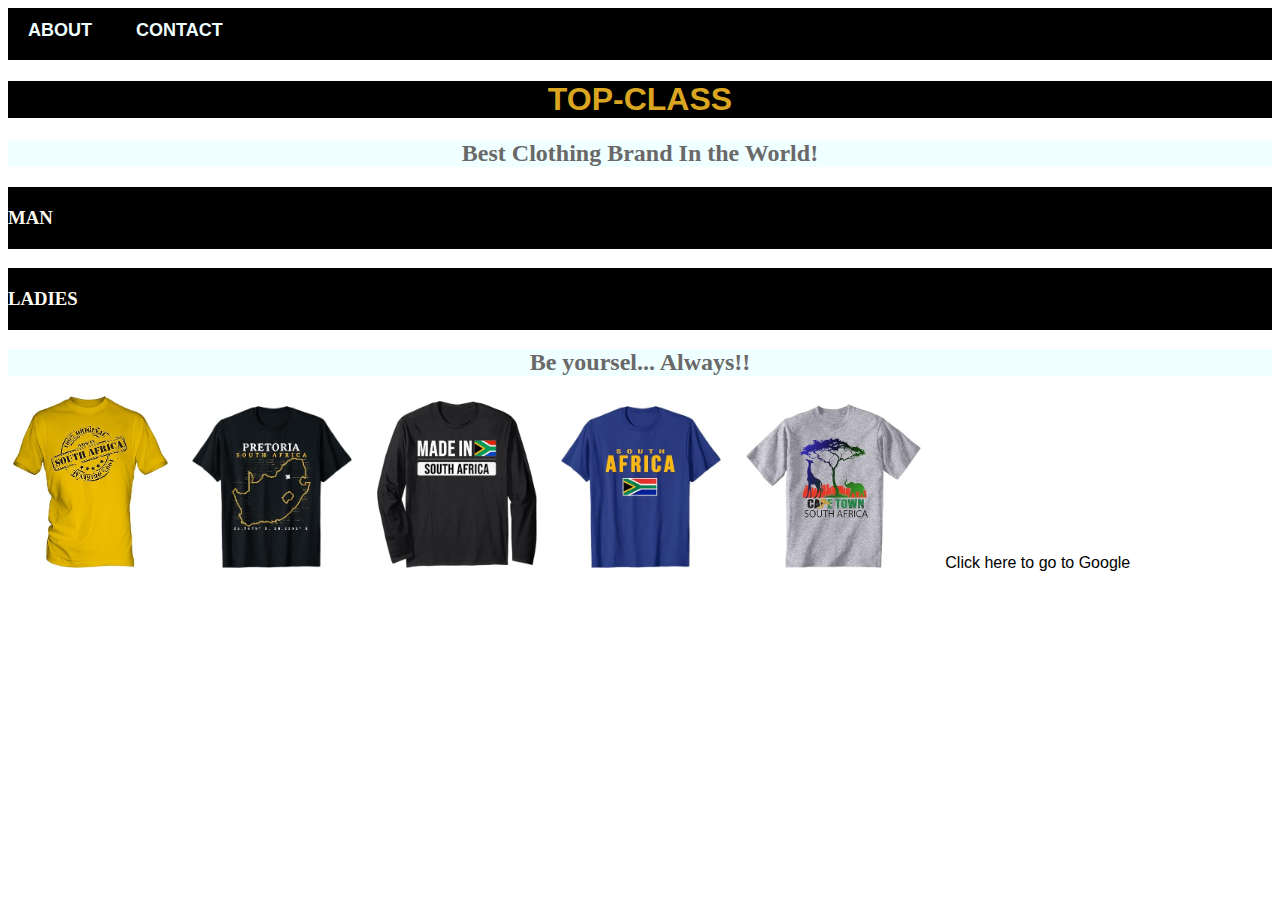
<file: index.html>
<!DOCTYPE html>
<html>
      <head>
         <link rel="stylesheet" href="style.css">     
      </head>
    <body>
        <div id="manue">
              <a href="about.html">ABOUT</a>
              <a href="contact.html">CONTACT</a>
            </div>
            <h1>TOP-CLASS</h1>
            <h2>Best Clothing Brand In the World!</h2>
            <h3>MAN</h3>
            <h3>LADIES</h3>
        <h2>Be yoursel... Always!!</h2>
            <a href="stic-yelo.html"><img src="images/stic-yelo.jpg"width=155/><a/>  
            <a href="blox.html"><img src="images/blox.jfif"width=160/><a/>
            <a href="blac-made.html"><img src="images/blac-madeSA.jfif"width=160/><a/>
            <a href="blux.html"><img src="images/blux.jfif"width=160/><a/>
            <a href="grey-made.html"><img src="images/gray-madeSA.jpg"width=175/><a/>
            <a href="http://www.google.com">Click here to go to Google</a>
          
      </body>
</html>
</file>
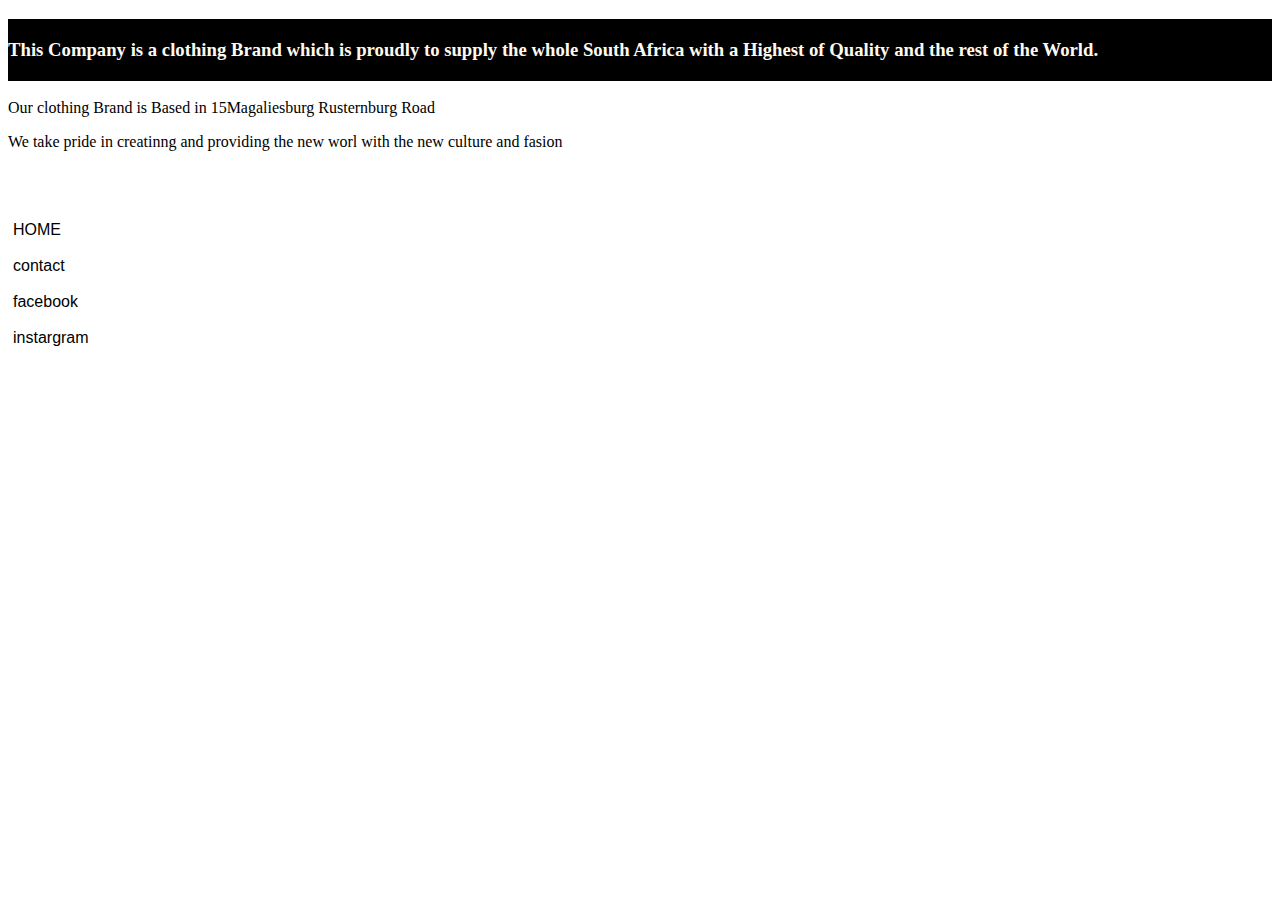
<file: about.html>
<!DOCTYPE html>
<html>
      <head>
         <link rel="stylesheet" href="style.css">   
      </head>
    <body>
         
          <h3>This Company is a clothing Brand which is proudly to supply the whole South Africa with a Highest of Quality and the rest of the World.</h3>
          <p>Our clothing Brand is Based in 15Magaliesburg Rusternburg Road</p>
          <p>We take pride in creatinng and providing the new worl with the new culture and fasion</p>
        <br/><br/><br/>
        <a href="index.html">HOME</a><br/><br/><a href="contact.html">contact<a/><br/>
        <a href="contact.html"></a><br/>
        <a href="##">facebook</a><br/><br/><a href="instagram">instargram</a>
      </body>
</html>
</file>
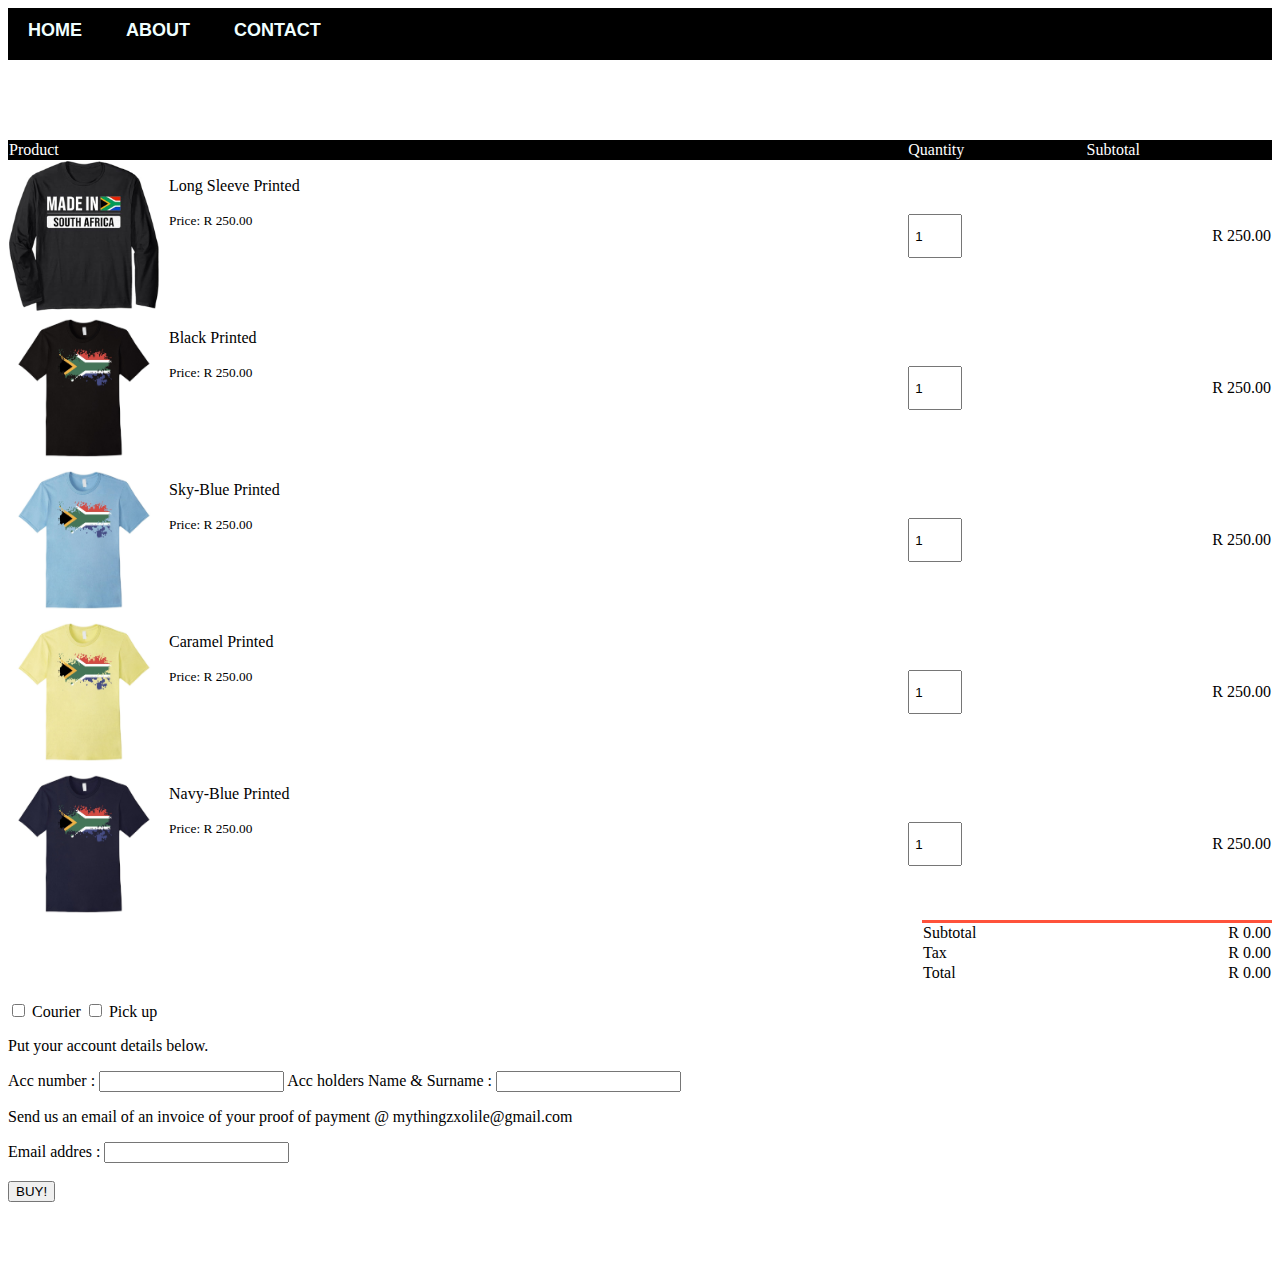
<file: blac-made.html>
<!DOCTYPE html>
<html>
      <head>
            <link rel="stylesheet" href="style.css">    
      </head>

      <body>
          <div id="manue">
              <a href="index.html">HOME</a>
              <a href="about.html">ABOUT</a>
              <a href="contact.html">CONTACT</a>
            </div>
          <div class="small-container cart-page">
              <table>
                  <tr>
                  <th>Product</th>
                  <th>Quantity</th>
                  <th>Subtotal</th>
                </tr>
                <tr>
                  <td>
                    <div class="cart-info">
                    <img src="images/blac-madeSA.jfif"width=200>
                    <div>
                    <p>Long Sleeve Printed</p>
                    <small>Price: R 250.00</small><br/><br/>
                    </div>
                    </div></td>
                  <td><input type="number" value="1"</td>
                  <td>R 250.00 </td>
                <tr>
                  <td>
                    <div class="cart-info">
                    <img src="images/black-map.jpg"width=200>
                    <div>
                    <p>Black Printed</p>
                    <small>Price: R 250.00</small><br/><br/>
                    </div>
                    </div></td>
                  <td><input type="number" value="1"</td>
                  <td>R 250.00 </td>
                <tr>
                  <td>
                    <div class="cart-info">
                    <img src="images/sky.lyt.jpg"width=200>
                    <div>
                    <p>Sky-Blue Printed</p>
                    <small>Price: R 250.00</small><br/><br/>
                    </div>
                    </div></td>
                  <td><input type="number" value="1"</td>
                  <td>R 250.00 </td>
                <tr>
                  <td>
                    <div class="cart-info">
                    <img src="images/calamaga.jpg"width=200>
                    <div>
                    <p>Caramel Printed </p>
                    <small>Price: R 250.00</small><br/><br/>
                    </div>
                    </div></td>
                  <td><input type="number" value="1"</td>
                  <td>R 250.00 </td>
                <tr>
                  <td>
                    <div class="cart-info">
                    <img src="images/dark.jpg"width=200>
                    <div>
                    <p>Navy-Blue Printed</p>
                    <small>Price: R 250.00</small><br/><br/>
                    </div>
                    </div></td>
                  <td><input type="number" value="1"</td>
                  <td>R 250.00 </td>
                <tr>
            </table>
             <div class="total-price">
                    <table>
                    <tr>
                        <td>Subtotal</td>
                        <td>R 0.00</td>
                    </tr>  
                    <tr>
                        <td>Tax</td>
                        <td>R 0.00</td>
                    </tr>
                        <tr>
                        <td>Total</td>
                        <td>R 0.00</td>
                    </tr>   
                    </table>
               </div>        
            <br/>
            <form>
            <input type="checkbox" name="courier" id="other"/>
            <label for="courier">Courier</label>
            <input type="checkbox" name="courier" id="pick up"/>
            <label for="pick up">Pick up</label>
            <br/>
            <p>Put your account details below.</p>
            <label for="Account">Acc number : </lable><input type="text" id="account number"/>
            <label for="account">Acc holders Name & Surname : </label><input type="text" id="name"/>
            <br/>
            <P>Send us an email of an invoice of your proof of payment @ mythingzxolile@gmail.com</P>
            <label for="Email Address">Email addres : </lable><input type="text" id="email address"/>
            <br/><br/>
            <input type="submit" value="BUY!"/>
        </form>          
      </body>
</html>
</file>
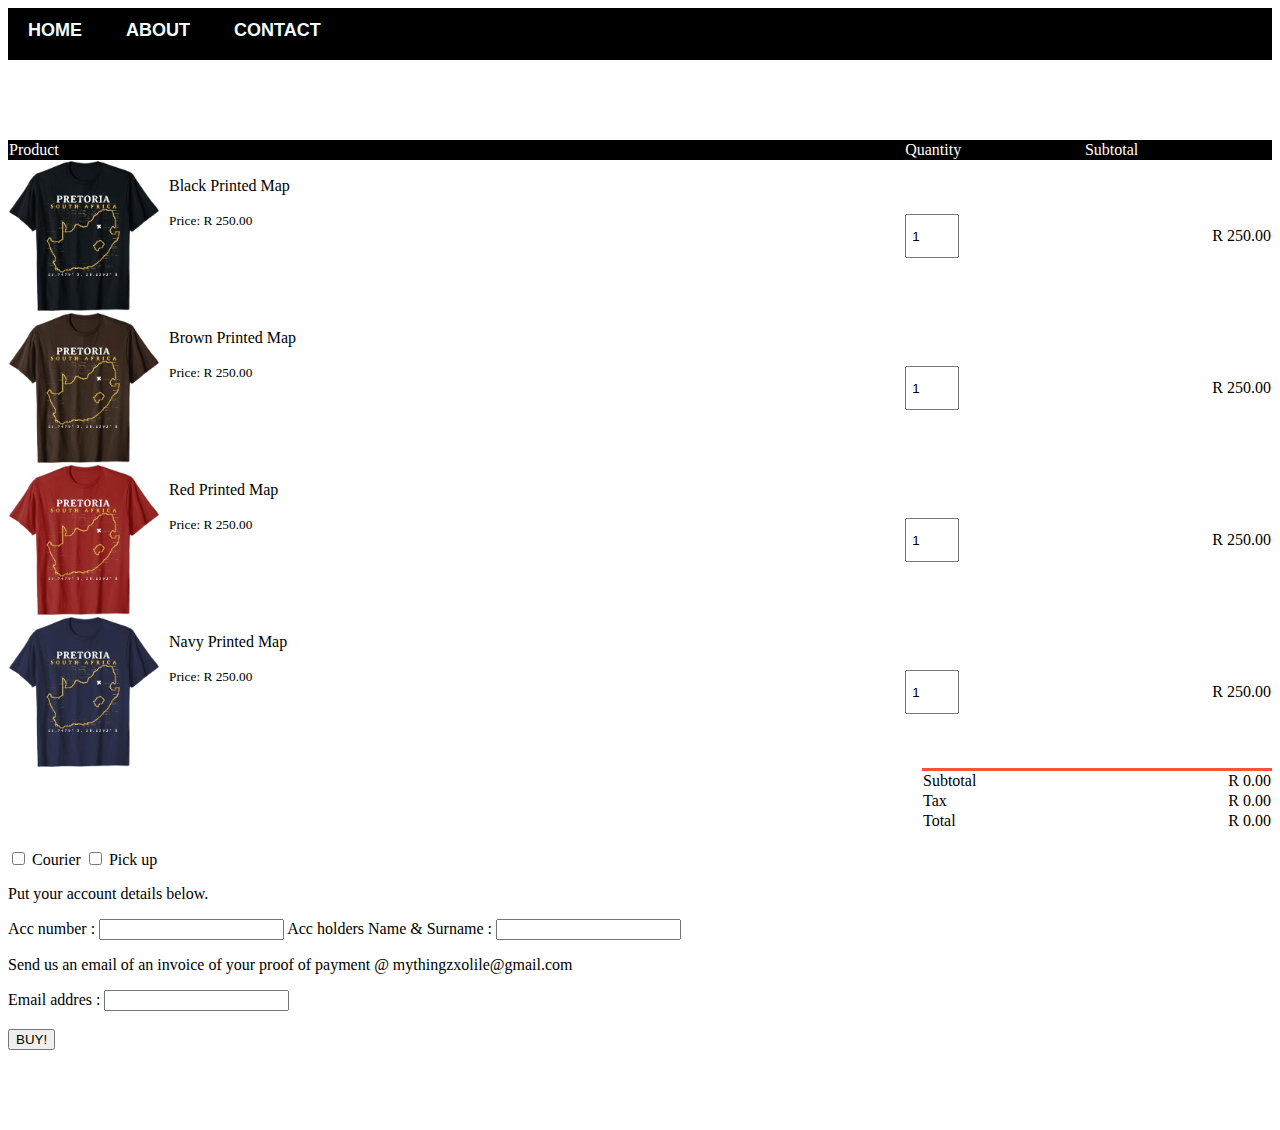
<file: blox.html>
<!DOCTYPE html>
<html>
      <head>
          <link rel="stylesheet" href="style.css">    
      </head>

      <body>
          <div id="manue">
              <a href="index.html">HOME</a>
              <a href="about.html">ABOUT</a>
              <a href="contact.html">CONTACT</a>
            </div>
          <div class="small-container cart-page">
              <table>
                  <tr>
                  <th>Product</th>
                  <th>Quantity</th>
                  <th>Subtotal</th>
                </tr>
                <tr>
                  <td>
                    <div class="cart-info">
                    <img src="images/blox.jfif"width=200>
                    <div>
                    <p>Black Printed Map</p>
                    <small>Price: R 250.00</small><br/><br/>
                    </div>
                    </div></td>
                  <td><input type="number" value="1"</td>
                  <td>R 250.00 </td>
                <tr><tr>
                  <td>
                    <div class="cart-info">
                    <img src="images/bronex.jfif"width=200>
                    <div>
                    <p>Brown Printed Map</p>
                    <small>Price: R 250.00</small><br/><br/>
                    </div>
                    </div></td>
                  <td><input type="number" value="1"</td>
                  <td>R 250.00 </td>
                <tr><tr>
                  <td>
                    <div class="cart-info">
                    <img src="images/redex.jfif"width=200>
                    <div>
                    <p>Red Printed Map</p>
                    <small>Price: R 250.00</small><br/><br/>
                    </div>
                    </div></td>
                  <td><input type="number" value="1"</td>
                  <td>R 250.00 </td>
                <tr><tr>
                  <td>
                    <div class="cart-info">
                    <img src="images/navex.jfif"width=200>
                    <div>
                    <p>Navy Printed Map</p>
                    <small>Price: R 250.00</small><br/><br/>
                    </div>
                    </div></td>
                  <td><input type="number" value="1"</td>
                  <td>R 250.00 </td>
                <tr>
            </table>
                <div class="total-price">
                    <table>
                    <tr>
                        <td>Subtotal</td>
                        <td>R 0.00</td>
                    </tr>  
                    <tr>
                        <td>Tax</td>
                        <td>R 0.00</td>
                    </tr> 
                    <tr>
                        <td>Total</td>
                        <td>R 0.00</td>
                    </tr>   
                    </table>
               </div>   
          <br/>
        <form>
            <input type="checkbox" name="courier" id="other"/>
            <label for="courier">Courier</label>
            <input type="checkbox" name="courier" id="pick up"/>
            <label for="pick up">Pick up</label>
            <br/>
            <p>Put your account details below.</p>
            <label for="Account">Acc number : </lable><input type="text" id="account number"/>
            <label for="account">Acc holders Name & Surname : </label><input type="text" id="name"/>
            <br/>
            <P>Send us an email of an invoice of your proof of payment @ mythingzxolile@gmail.com</P>
            <label for="Email Address">Email addres : </lable><input type="text" id="email address"/>
            <br/><br/>
            <input type="submit" value="BUY!"/>
        </form>          
      </body>
</html>
</file>
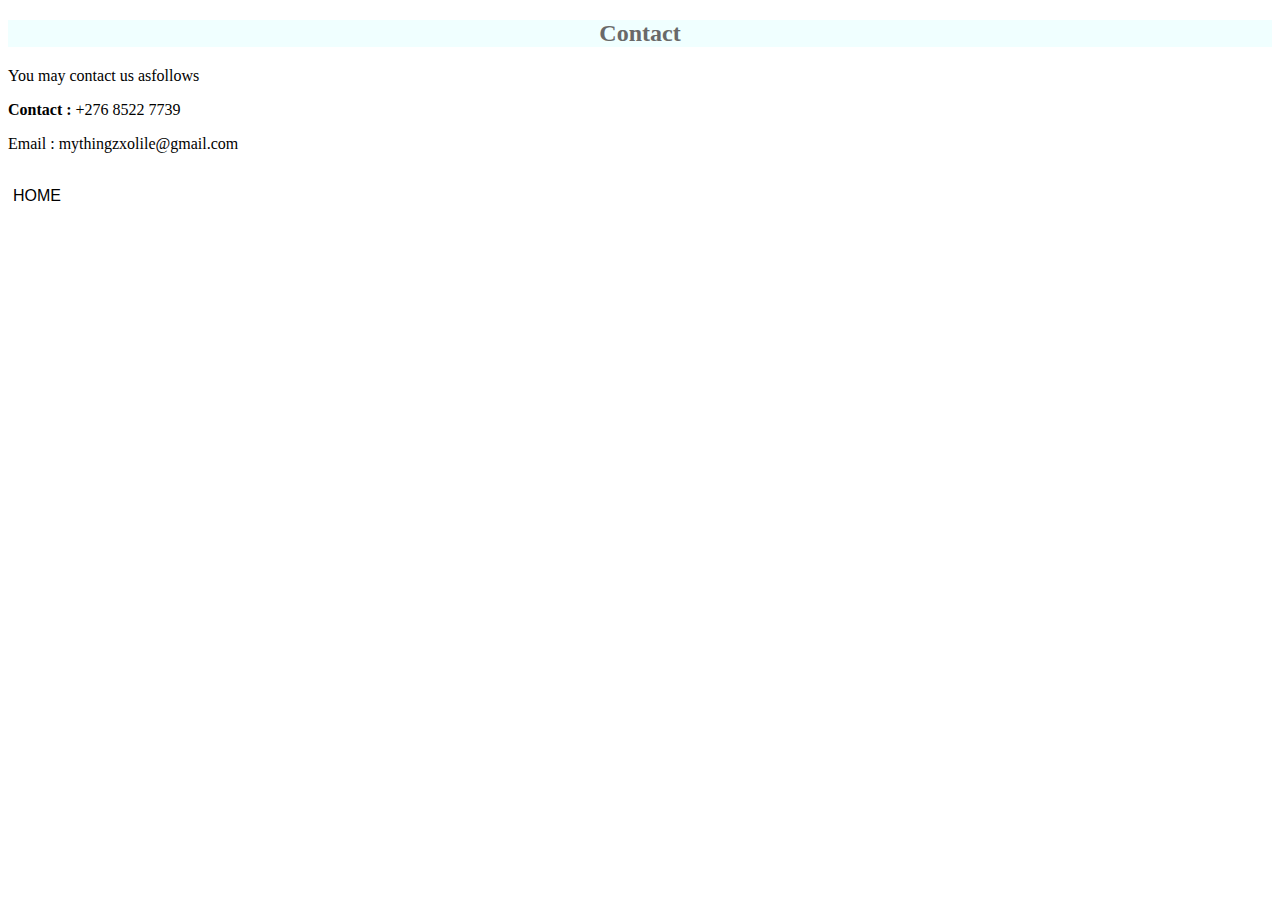
<file: contact.html>
<!DOCTYPE html>
<html>
      <head>
         <link rel="stylesheet" href="style.css">     
        </head>
      <body>
          
        <h2>Contact</h2>
        <p>You may contact us asfollows </p>
        <b><p>Contact :</b> +276 8522 7739 </p>
    <p>Email :</b> mythingzxolile@gmail.com</p>
        <br/>
        <a href="index.html">HOME</a>
        <br/> 
      </body>
</html>

<!DOCTYPE html>
</html>
</file>
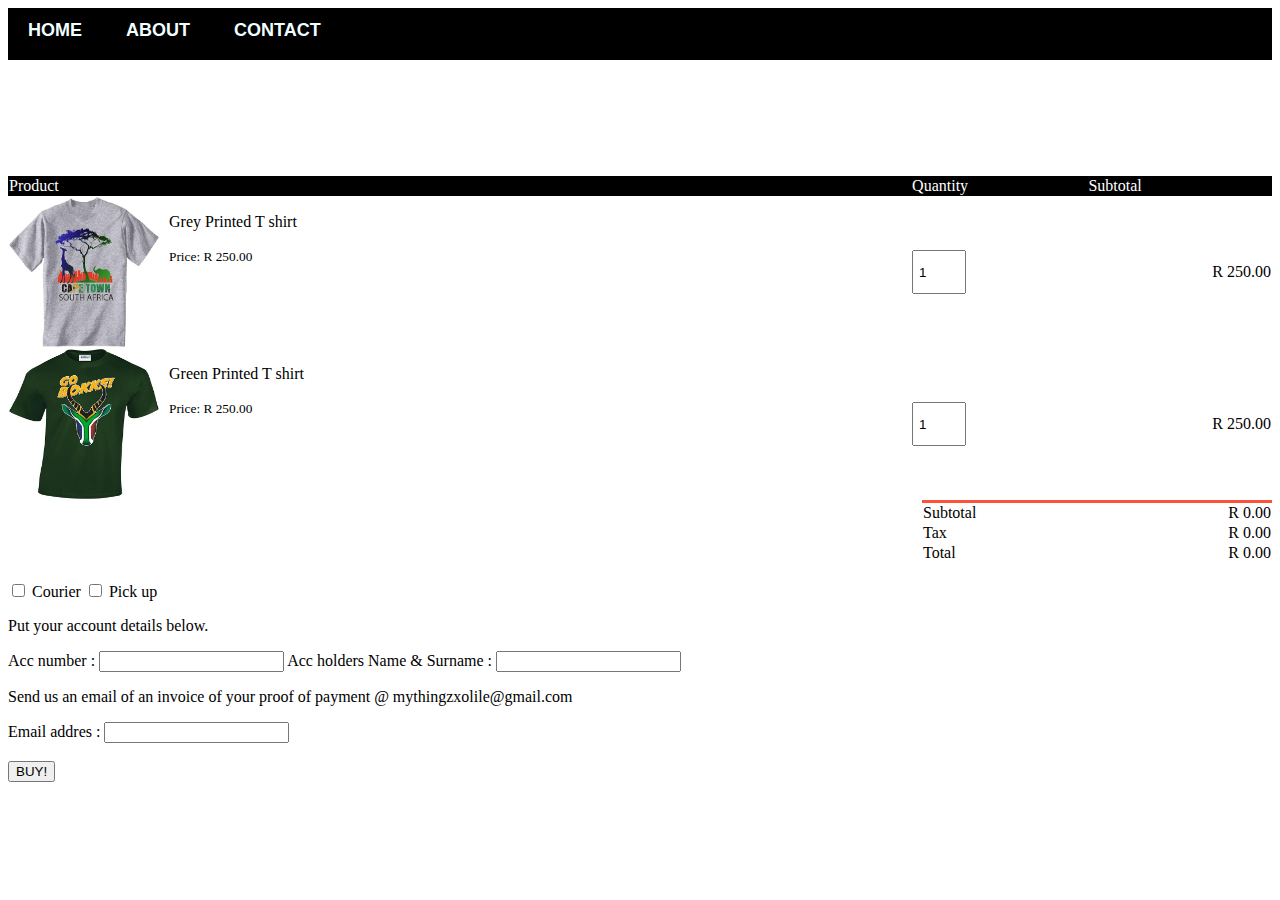
<file: grey-made.html>
<!DOCTYPE html>
<html>
      <head>
          <link rel="stylesheet" href="style.css">   
      </head>

      <body>
          <div id="manue">
              <a href="index.html">HOME</a>
              <a href="about.html">ABOUT</a>
              <a href="contact.html">CONTACT</a>
            </div>
        <br/>
        <div class="small-container cart-page">
              <table>
                  <tr>
                  <th>Product</th>
                  <th>Quantity</th>
                  <th>Subtotal</th>
                </tr>
                <tr>
                  <td>
                    <div class="cart-info">
                    <img src="images/gray-madeSA.jpg"width=200>
                    <div>
                    <p>Grey Printed T shirt</p>
                    <small>Price: R 250.00</small><br/><br/>
                    </div>
                    </div></td>
                  <td><input type="number" value="1"</td>
                  <td>R 250.00 </td>
                </tr>
                <tr>
                  <td>
                    <div class="cart-info">
                    <img src="images/greenBok.jpg"width=180>
                    <div>
                    <p>Green Printed T shirt</p>
                    <small>Price: R 250.00</small><br/><br/>
                    </div>
                    </div></td>
                  <td><input type="number" value="1"</td>
                  <td>R 250.00 </td>
                </tr>
                <br/>
            </table>
             <div class="total-price">
                    <table>
                    <tr>
                        <td>Subtotal</td>
                        <td>R 0.00</td>
                    </tr>  
                        <tr>
                        <td>Tax</td>
                        <td>R 0.00</td>
                    </tr> 
                        <tr>
                        <td>Total</td>
                        <td>R 0.00</td>
                    </tr>   
                    </table>
               </div>
            <br/>
        <form>
            <input type="checkbox" name="courier" id="other"/>
            <label for="courier">Courier</label>
            <input type="checkbox" name="courier" id="pick up"/>
            <label for="pick up">Pick up</label>
            <br/>
            <p>Put your account details below.</p>
            <label for="Account">Acc number : </lable><input type="text" id="account number"/>
            <label for="account">Acc holders Name & Surname : </label><input type="text" id="name"/>
            <br/>
            <P>Send us an email of an invoice of your proof of payment @ mythingzxolile@gmail.com</P>
            <label for="Email Address">Email addres : </lable><input type="text" id="email address"/>
            <br/><br/>
            <input type="submit" value="BUY!"/>
        </form>  
            
        
      </body>
</html>
</file>
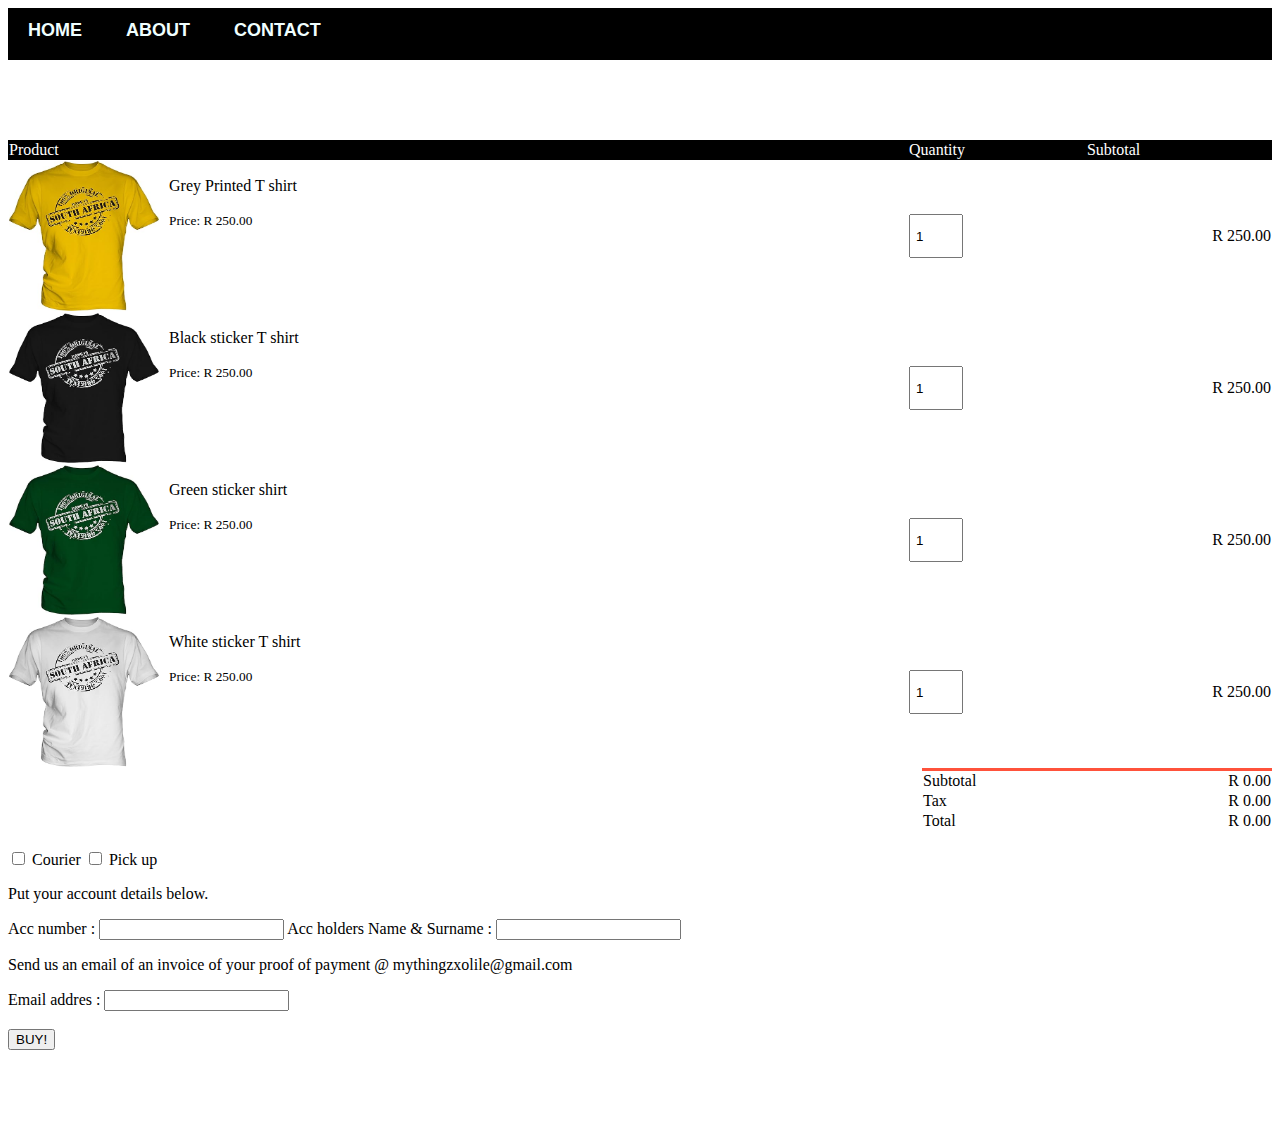
<file: stic-yelo.html>
<!DOCTYPE html>
<html>
      <head>
           <link rel="stylesheet" href="style.css">             
      </head>

      <body>
          <div id="manue">
              <a href="index.html">HOME</a>
              <a href="about.html">ABOUT</a>
              <a href="contact.html">CONTACT</a>
            </div>
           <div class="small-container cart-page">
              <table>
                  <tr>
                  <th>Product</th>
                  <th>Quantity</th>
                  <th>Subtotal</th>
                </tr>
                <tr>
                    <td>
                        <div class="cart-info">
                            <img src="images/stic-yelo.jpg"width=200>
                            <div>
                                <p>Grey Printed T shirt</p>
                                <small>Price: R 250.00</small><br/><br/>
                            </div>
                        </div>
                        
                    </td>
                  <td><input type="number" value="1"</td>
                  <td>R 250.00 </td>
                </tr><tr>
                    <td>
                        <div class="cart-info">
                            <img src="images/sticker-black.jpg"width=200>
                            <div>
                                <p>Black sticker T shirt</p>
                                <small>Price: R 250.00</small><br/><br/>
                            </div>
                        </div>
                        
                    </td>
                  <td><input type="number" value="1"</td>
                  <td>R 250.00 </td>
                </tr><tr>
                    <td>
                        <div class="cart-info">
                            <img src="images/sticker-green.jpg"width=200>
                            <div>
                                <p>Green sticker shirt</p>
                                <small>Price: R 250.00</small><br/><br/>
                            </div>
                        </div>
                        
                    </td>
                  <td><input type="number" value="1"</td>
                  <td>R 250.00 </td>
                </tr><tr>
                    <td>
                        <div class="cart-info">
                            <img src="images/sticker-white.jpg"width=200>
                            <div>
                                <p>White sticker T shirt</p>
                                <small>Price: R 250.00</small><br/><br/>
                            </div>
                        </div>
                        
                    </td>
                  <td><input type="number" value="1"</td>
                  <td>R 250.00 </td>
                </tr>
               </table>
               <div class="total-price">
                <table>
                    <tr>
                        <td>Subtotal</td>
                        <td>R 0.00</td>
                    </tr>  
                    <tr>
                        <td>Tax</td>
                        <td>R 0.00</td>
                    </tr>   <tr>
                        <td>Total</td>
                        <td>R 0.00</td>
                    </tr>   
                </table>
               </div>
            <br/>
        <form>
            <input type="checkbox" name="courier" id="other"/>
            <label for="courier">Courier</label>
            <input type="checkbox" name="courier" id="pick up"/>
            <label for="pick up">Pick up</label>
            <br/>
            <p>Put your account details below.</p>
            <label for="Account">Acc number : </lable><input type="text" id="account number"/>
            <label for="account">Acc holders Name & Surname : </label><input type="text" id="name"/>
            <br/>
            <P>Send us an email of an invoice of your proof of payment @ mythingzxolile@gmail.com</P>
            <label for="Email Address">Email addres : </lable><input type="text" id="email address"/>
            <br/><br/>
            <input type="submit" value="BUY!"/>
        </form>  
      </body>
</html>
</file>
<file: style.css>
/*----cart items -------*/
.cart-page{
    margin: 80px auto;
}
table{
    width: 100%;
    border-collapse: collapse;
    border-color: black;
    border-style:hidden;
}
.cart-info{
    display: flex;
    flex-wrap: wrap;
}
th{
    text-align: left;
    padding: 4pxs;
    color: #fff;
    background:black;
    font-weight: 100;
}
th:hover{
    background-color: #ff523b;
}
td{
    padding: :10px 5px;
}
    td input{
        width: 40px;
        height:30px;
        padding:5px;
            
    }
td a{
    color: dimgrey;
    font-size:12px;
}
td img{
        width:150px;
        height:150px;
            margin-right:10px;
}
.total-price{
    display: flex;
    justify-content: flex-end;
}
.total-price table{
    border-top: 3px solid #ff523b;
    width: 100%;
    max-width: 350px;
}
td:last-child{
    text-align: right;
}
td:last-child{
    text-align: right;
}
.cart-info p{
    display: flex;
}
h1{
    color: goldenrod;
    text-align: center;
    font-display: auto;
    font-family: sans-serif;
    background-color: black;
}
h1:hover{
    color: ghostwhite;
    background-color: #FF523B;
    text-align: center;
}
h3{
    font-family:serif;
    color: floralwhite;
    background-color:black;
    text-align:start;
    width: 100%;
    padding-top:20px; 
    padding-bottom: 20px;

}
h2{
    color: dimgrey;
    background-color: azure;
    text-align: center;
}
a{
    font-family: helvetica, sans-serif;
    padding: 5px;
    font-size: 100%;
    text-decoration-line: none;
    color: black;
    background-blend-mode: luminosity;
}
a:hover{
    
    color: goldenrod;
    outline-color:darkgrey;
}
#manue{
    background-color: black;
    padding-top: 12px;
    width: 100%;
    height: 40px;
    color: azure;
}
#manue a{
    color: azure;
    font-family:  sans-serif;
    font-size: 18px;
    font-weight: 800;
    padding-left: 20px;
    padding-right: 20px;
    text-decoration-line: none;
}
#manue a:hover{
    color: darkgray;
}
#manue:hover{
    background-color: #ff523b;
    color: azure;
}
manue input{
    color: aqua;
    font-family:helvetica sans-serif;
}
</file>
